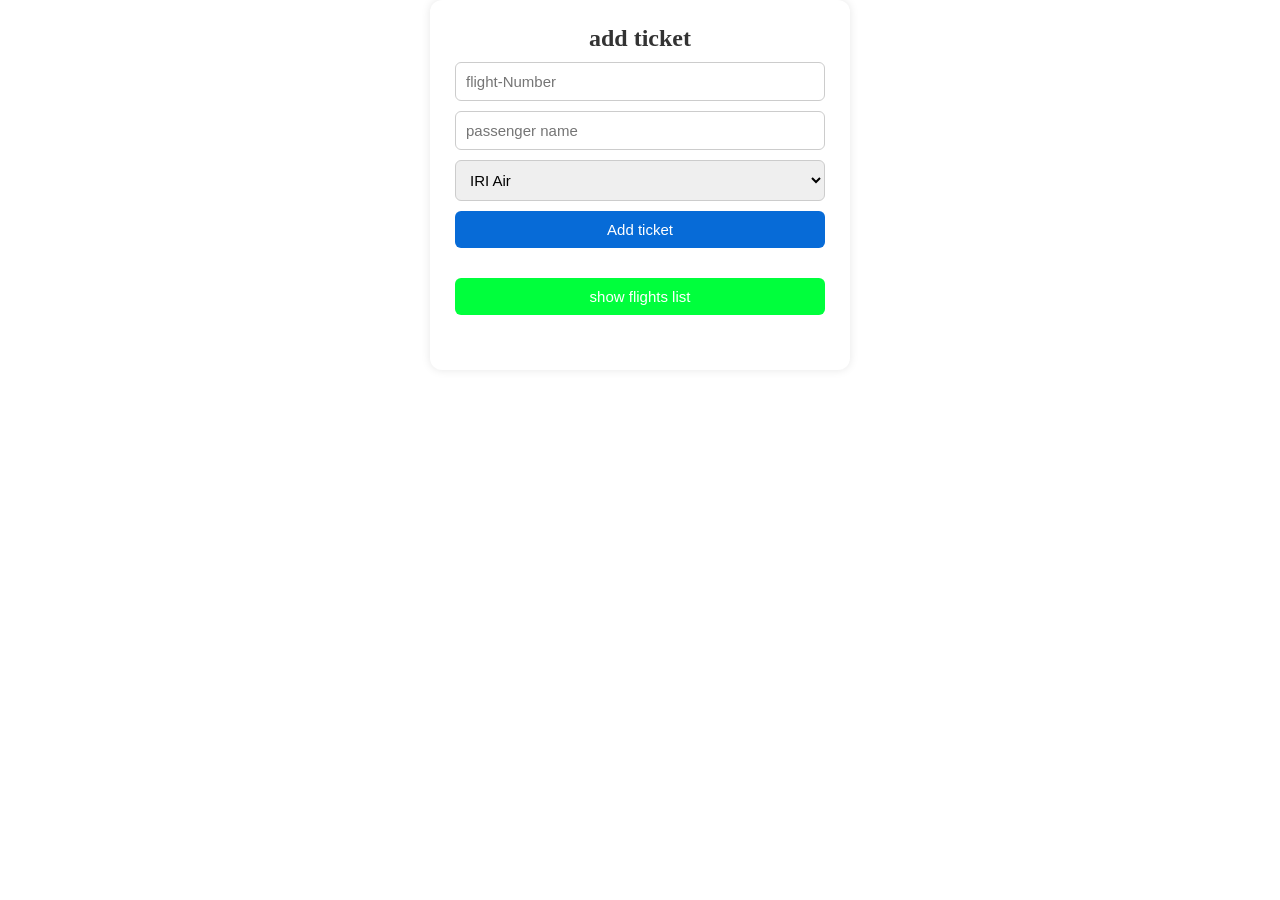
<file: jalase5tamrin/index.html>
<!DOCTYPE html>
<html lang="en">

<head>
    <meta charset="UTF-8">
    <meta name="viewport" content="width=device-width, initial-scale=1.0">
    <title>flights</title>
    <link rel="stylesheet" href="style.css">
</head>
    <body>
        <div class="container">
            <h2>add ticket</h2>
            <input type="text" id="flightNum" placeholder="flight-Number">
            <input type="text" id="name" placeholder="passenger name">
            <select id="airline">
                <option value="iranAir">IRI Air</option>
                <option value="mahanAir"> Mahan Air</option>
                <option value="kishAir">KISH Air</option>
            </select>
            <button id="addBtn">Add ticket</button>
            <p id="message" class="success"></p>
            <button id="printBtn" class="print-btn">show flights list</button>
            <div id="ticketList"></div>
        </div>

        <script src="script.js"></script>
    </body>

    </html>


    <script src="script.js"></script>
</body>

</html>
</file>
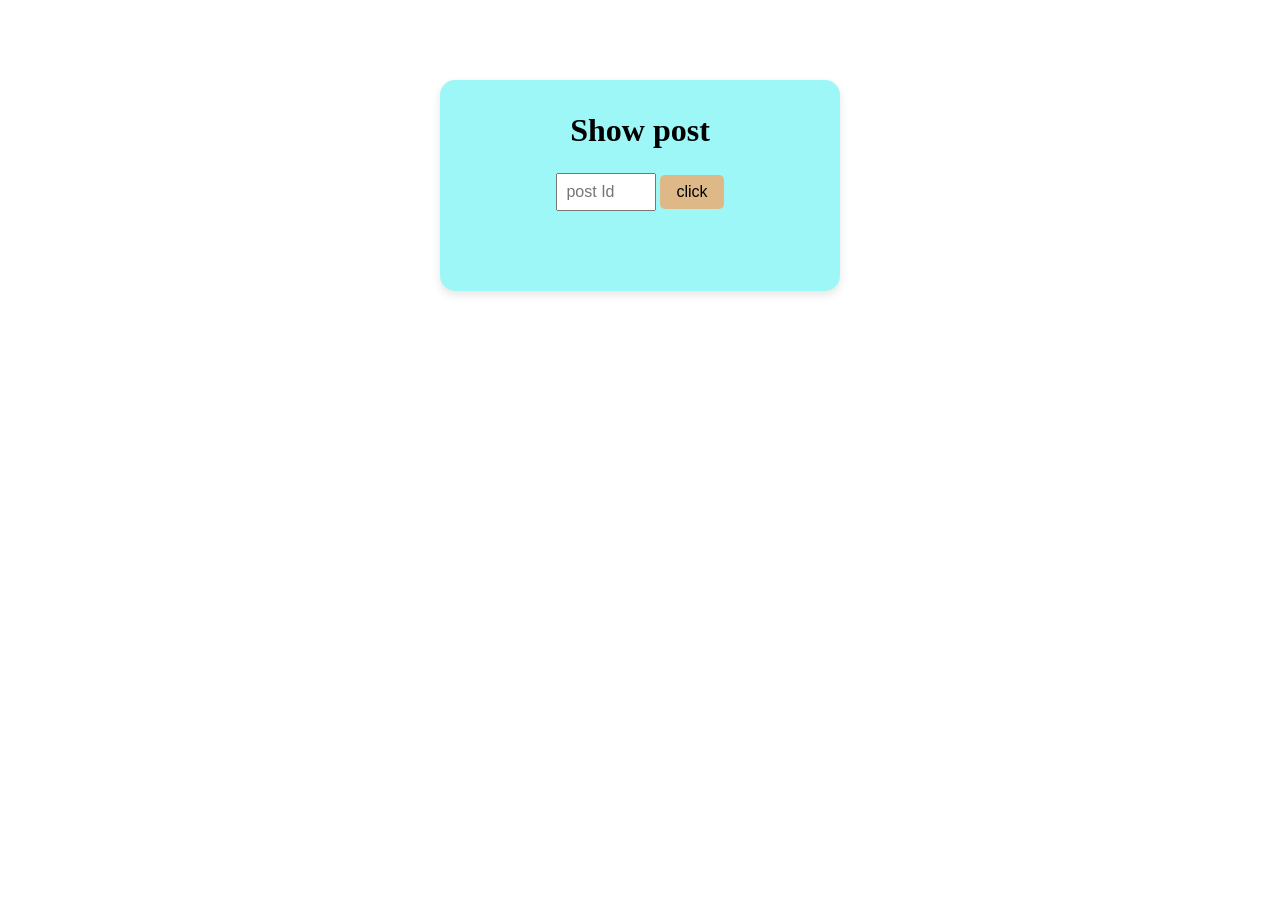
<file: jalase6tamrin/index.html>
<!DOCTYPE html>
<html lang="en">

<head>
    <meta charset="UTF-8">
    <meta name="viewport" content="width=device-width, initial-scale=1.0">
    <title>Document</title>
    <link rel="stylesheet" href="style.css">
</head>

<body>
    <div class="container">
        <h1>Show post</h1>
        <input type="text" id="inp-post" placeholder="post Id">
        <button id="get-post">click</button>
        <div id="result"></div>
    </div>
    <script src="script.js"></script>
</body>

</html>
</file>
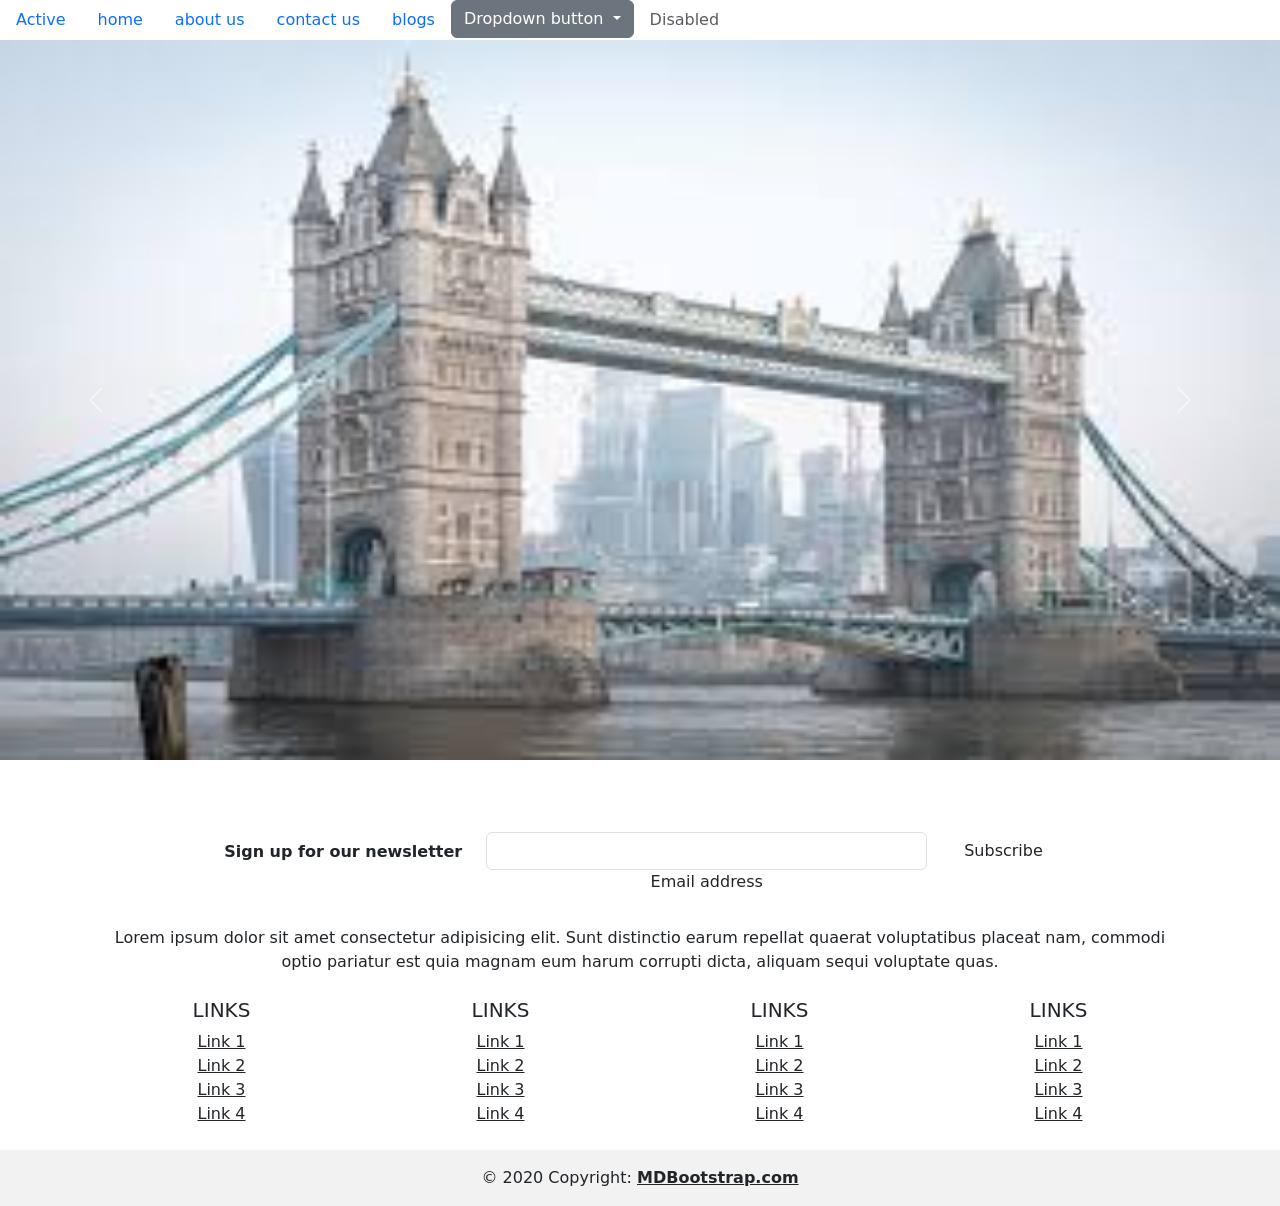
<file: tamrin jlse10/index.html>
<!DOCTYPE html>
<html lang="en">

<head>
    <meta charset="UTF-8">
    <meta name="viewport" content="width=device-width, initial-scale=1.0">
    <title>Document</title>
    <link rel="stylesheet" href="style.css">
    <link href="https://cdn.jsdelivr.net/npm/bootstrap@5.3.4/dist/css/bootstrap.min.css" rel="stylesheet"
        integrity="sha384-DQvkBjpPgn7RC31MCQoOeC9TI2kdqa4+BSgNMNj8v77fdC77Kj5zpWFTJaaAoMbC" crossorigin="anonymous">
</head>

<body>
    <!-- <div class="container">
        <div class="row">
            <div class="bg-primary col-12 col-sm-12  col-md-6  col-lg-4  fs-3 p-4 rounded-4">item</div>
            <div class="bg-success col-12 col-sm-6   col-md-6  col-lg-3  fs-3 p-4 rounded-4">item</div>
            <div class="bg-danger  col-12 col-sm-6   col-md-6  col-lg-3  fs-3 p-4 rounded-4">item</div>
            <div class="bg-black  col-12 col-sm-12  col-md-12  col-lg-3  fs-3 p-4 rounded-4">item</div>
        </div>
    </div>
     -->
     <ul class="nav">
        <li class="nav-item">
          <a class="nav-link active" aria-current="page" href="#">Active</a>
        </li>
        <li class="nav-item">
          <a class="nav-link" href="#">home</a>
        </li>
        <li class="nav-item">
          <a class="nav-link" href="#">about us</a>
        </li>
        <li class="nav-item">
          <a class="nav-link" href="#">contact us</a>
        </li>
        <li class="nav-item">
          <a class="nav-link" href="#">blogs</a>
        </li>
        <div class="dropdown">
            <button class="btn btn-secondary dropdown-toggle" type="button" data-bs-toggle="dropdown" aria-expanded="false">
              Dropdown button
            </button>
            <ul class="dropdown-menu">
              <li><a class="dropdown-item" href="#">Action</a></li>
              <li><a class="dropdown-item" href="#">Another action</a></li>
              <li><a class="dropdown-item" href="#">Something else here</a></li>
            </ul>
          </div>

        <li class="nav-item">
          <a class="nav-link disabled" aria-disabled="true">Disabled</a>
        </li>
      </ul>
      <!-- ////////////////slider/////// -->
      <div id="carouselExample" class="carousel slide">
  <div class="carousel-inner">
    <div class="carousel-item active">
      <img src="images/london.jpg" class="d-block w-100" alt="...">
    </div>
    <div class="carousel-item">
      <img src="images/netherland.jpg" class="d-block w-100" alt="...">
    </div>
    <div class="carousel-item">
      <img src="images/ooo.jpg" class="d-block w-100" alt="...">
    </div>
  </div>
  <button class="carousel-control-prev" type="button" data-bs-target="#carouselExample" data-bs-slide="prev">
    <span class="carousel-control-prev-icon" aria-hidden="true"></span>
    <span class="visually-hidden">Previous</span>
  </button>
  <button class="carousel-control-next" type="button" data-bs-target="#carouselExample" data-bs-slide="next">
    <span class="carousel-control-next-icon" aria-hidden="true"></span>
    <span class="visually-hidden">Next</span>
  </button>
</div>

<!-- /////////////////Footer//////////////////// -->
 <footer class="bg-body-success text-center"-- >
    <!-- Grid container -->
    <div class="container p-4">
      <!-- Section: Social media -->
      <section class="mb-4">
        <!-- Facebook -->
        <a data-mdb-ripple-init class="btn btn-outline btn-floating m-1" href="#!" role="button"
          ><i class="fab fa-facebook-f"></i
        ></a>
  
        <!-- Twitter -->
        <a data-mdb-ripple-init class="btn btn-outline btn-floating m-1" href="#!" role="button"
          ><i class="fab fa-twitter"></i
        ></a>
  
        <!-- Google -->
        <a data-mdb-ripple-init class="btn btn-outline btn-floating m-1" href="#!" role="button"
          ><i class="fab fa-google"></i
        ></a>
  
        <!-- Instagram -->
        <a data-mdb-ripple-init class="btn btn-outline btn-floating m-1" href="#!" role="button"
          ><i class="fab fa-instagram"></i
        ></a>
  
        <!-- Linkedin -->
        <a data-mdb-ripple-init class="btn btn-outline btn-floating m-1" href="#!" role="button"
          ><i class="fab fa-linkedin-in"></i
        ></a>
  
        <!-- Github -->
        <a data-mdb-ripple-init class="btn btn-outline btn-floating m-1" href="#!" role="button"
          ><i class="fab fa-github"></i
        ></a>
      </section>
      <!-- Section: Social media -->
  
      <!-- Section: Form -->
      <section class="">
        <form action="">
          <!--Grid row-->
          <div class="row d-flex justify-content-center">
            <!--Grid column-->
            <div class="col-auto">
              <p class="pt-2">
                <strong>Sign up for our newsletter</strong>
              </p>
            </div>
            <!--Grid column-->
  
            <!--Grid column-->
            <div class="col-md-5 col-12">
              <!-- Email input -->
              <div data-mdb-input-init class="form-outline mb-4">
                <input type="email" id="form5Example24" class="form-control" />
                <label class="form-label" for="form5Example24">Email address</label>
              </div>
            </div>
            <!--Grid column-->
  
            <!--Grid column-->
            <div class="col-auto">
              <!-- Submit button -->
              <button data-mdb-ripple-init type="submit" class="btn btn-outline mb-4">
                Subscribe
              </button>
            </div>
            <!--Grid column-->
          </div>
          <!--Grid row-->
        </form>
      </section>
      <!-- Section: Form -->
  
      <!-- Section: Text -->
      <section class="mb-4">
        <p>
          Lorem ipsum dolor sit amet consectetur adipisicing elit. Sunt distinctio earum
          repellat quaerat voluptatibus placeat nam, commodi optio pariatur est quia magnam eum
          harum corrupti dicta, aliquam sequi voluptate quas.
        </p>
      </section>
      <!-- Section: Text -->
  
      <!-- Section: Links -->
      <section class="">
        <!--Grid row-->
        <div class="row">
          <!--Grid column-->
          <div class="col-lg-3 col-md-6 mb-4 mb-md-0">
            <h5 class="text-uppercase">Links</h5>
  
            <ul class="list-unstyled mb-0">
              <li>
                <a class="text-body" href="#!">Link 1</a>
              </li>
              <li>
                <a class="text-body" href="#!">Link 2</a>
              </li>
              <li>
                <a class="text-body" href="#!">Link 3</a>
              </li>
              <li>
                <a class="text-body" href="#!">Link 4</a>
              </li>
            </ul>
          </div>
          <!--Grid column-->
  
          <!--Grid column-->
          <div class="col-lg-3 col-md-6 mb-4 mb-md-0">
            <h5 class="text-uppercase">Links</h5>
  
            <ul class="list-unstyled mb-0">
              <li>
                <a class="text-body" href="#!">Link 1</a>
              </li>
              <li>
                <a class="text-body" href="#!">Link 2</a>
              </li>
              <li>
                <a class="text-body" href="#!">Link 3</a>
              </li>
              <li>
                <a class="text-body" href="#!">Link 4</a>
              </li>
            </ul>
          </div>
          <!--Grid column-->
  
          <!--Grid column-->
          <div class="col-lg-3 col-md-6 mb-4 mb-md-0">
            <h5 class="text-uppercase">Links</h5>
  
            <ul class="list-unstyled mb-0">
              <li>
                <a class="text-body" href="#!">Link 1</a>
              </li>
              <li>
                <a class="text-body" href="#!">Link 2</a>
              </li>
              <li>
                <a class="text-body" href="#!">Link 3</a>
              </li>
              <li>
                <a class="text-body" href="#!">Link 4</a>
              </li>
            </ul>
          </div>
          <!--Grid column-->
  
          <!--Grid column-->
          <div class="col-lg-3 col-md-6 mb-4 mb-md-0">
            <h5 class="text-uppercase">Links</h5>
  
            <ul class="list-unstyled mb-0">
              <li>
                <a class="text-body" href="#!">Link 1</a>
              </li>
              <li>
                <a class="text-body" href="#!">Link 2</a>
              </li>
              <li>
                <a class="text-body" href="#!">Link 3</a>
              </li>
              <li>
                <a class="text-body" href="#!">Link 4</a>
              </li>
            </ul>
          </div>
          <!--Grid column-->
        </div>
        <!--Grid row-->
      </section>
      <!-- Section: Links -->
    </div>
    <!-- Grid container -->
  
    <!-- Copyright -->
    <div class="text-center p-3" style="background-color: rgba(0, 0, 0, 0.05);">
      © 2020 Copyright:
      <a class="text-reset fw-bold" href="https://mdbootstrap.com/">MDBootstrap.com</a>
    </div>
    <!-- Copyright -->
  </footer>
  <!-- Footer/// -->
     
    <script src=" https://cdn.jsdelivr.net/npm/bootstrap@5.3.4/dist/js/bootstrap.bundle.min.js"
                integrity="sha384-YUe2LzesAfftltw+PEaao2tjU/QATaW/rOitAq67e0CT0Zi2VVRL0oC4+gAaeBKu"
                crossorigin="anonymous">
                </script>
</body>

</html>
</file>
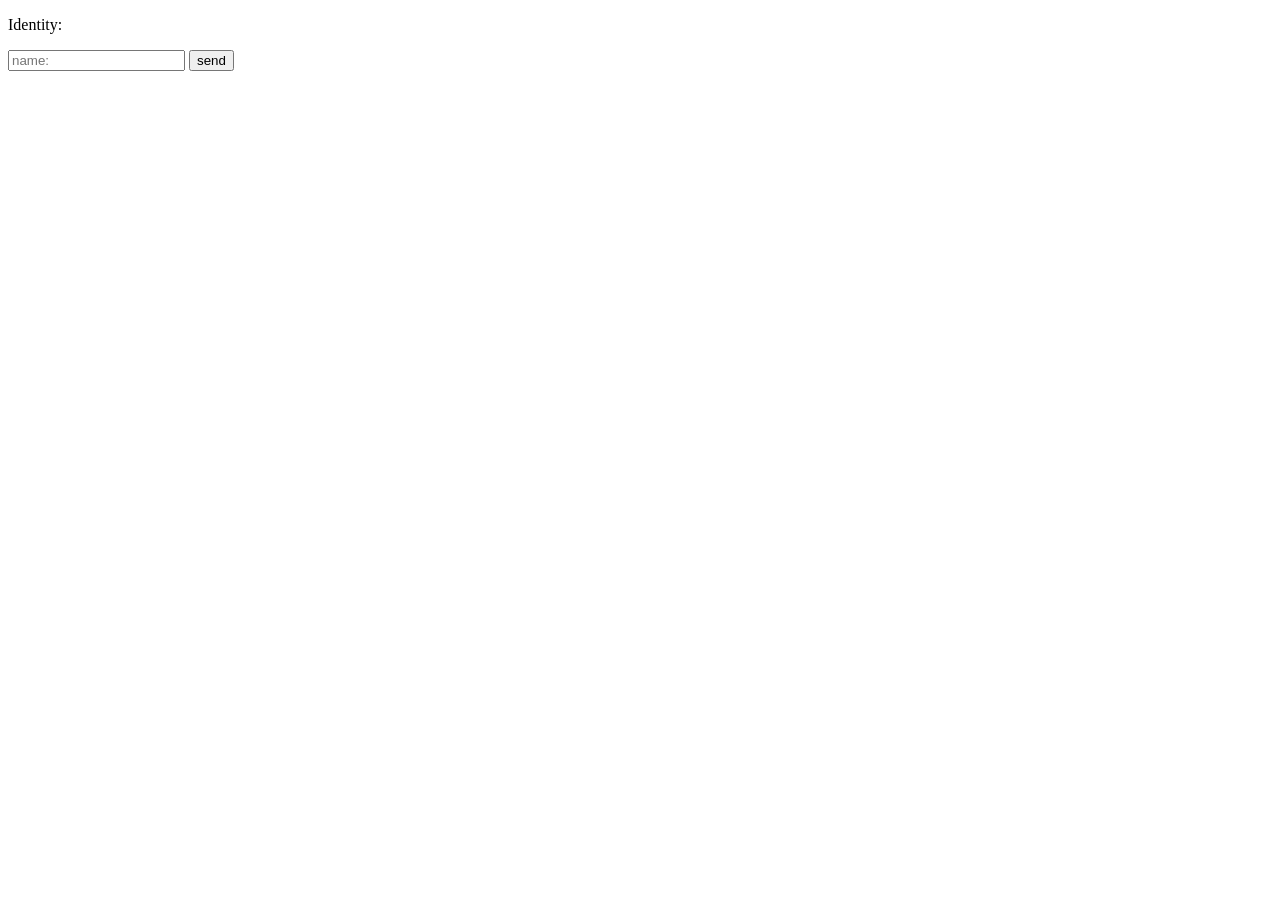
<file: jalase4tamrin/tamrin2/index.html>
<!DOCTYPE html>
<html lang="en">

<head>
    <meta charset="UTF-8">
    <meta name="viewport" content="width=device-width, initial-scale=1.0">
    <title>Document</title>
</head>

<body>
    <p>Identity:</p>
    <input type="text" id="nameInput" placeholder="name:">
    <button id="submit-button">send</button>
    <p id="output"></p>
    <script src="script.js"></script>
</body>

</html>
</body>

</html>
</file>
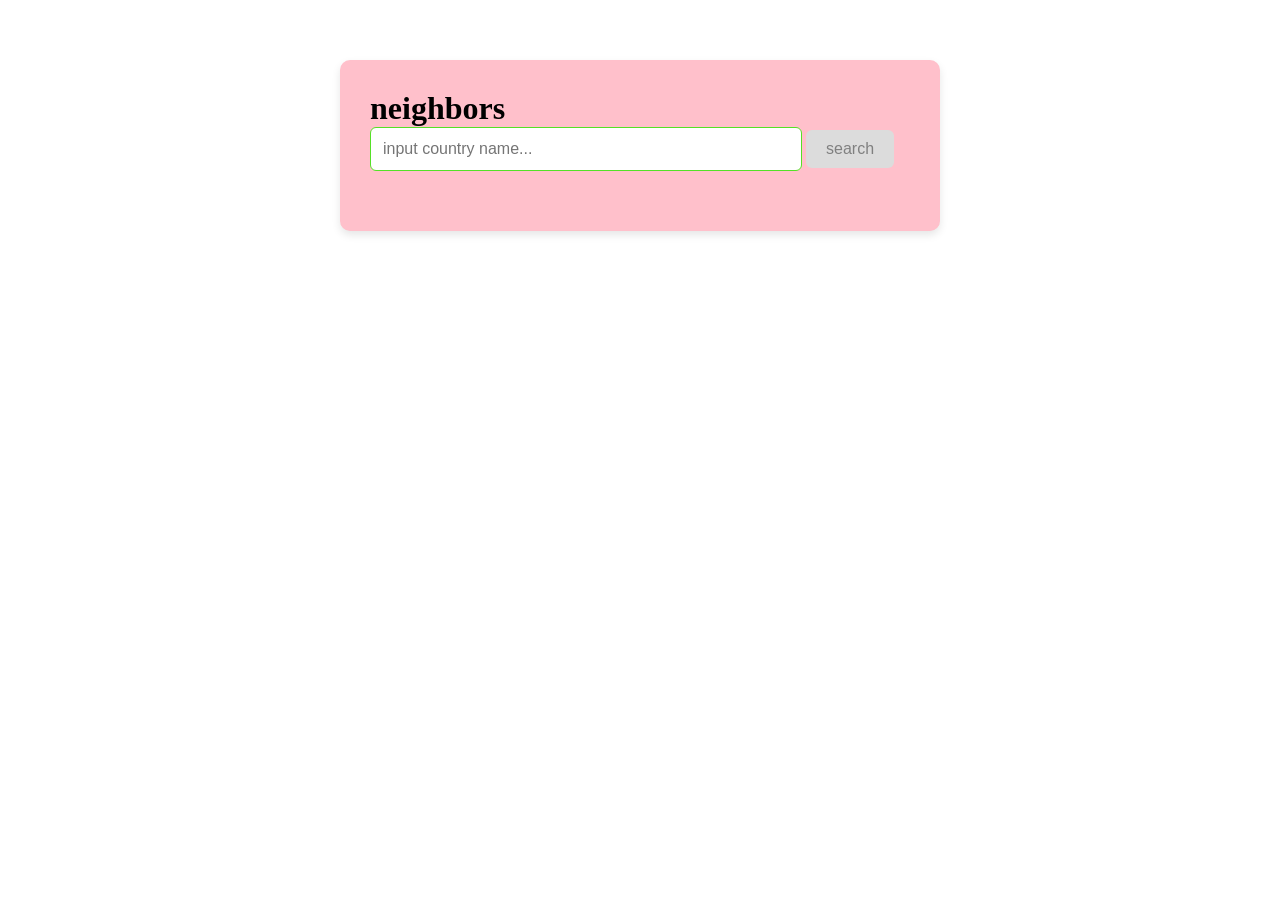
<file: jalase7tamrin/tamrin1/index.html>
<!DOCTYPE html>
<html lang="fa">
<head>
  <meta charset="UTF-8">
  <meta name="viewport" content="width=device-width, initial-scale=1">
  <title>zeinab hosseinzadeh</title>
  <link rel="stylesheet" href="style.css">
</head>
<body>
  <div class="container">
    <h1>neighbors</h1>
    <input type="text" id="countryInput" placeholder="input country name...">
    <button id="searchBtn">search</button>
    <div id="neighborsList"></div>
  </div>
  <script src="script.js"></script>
</body>
</html>
</file>
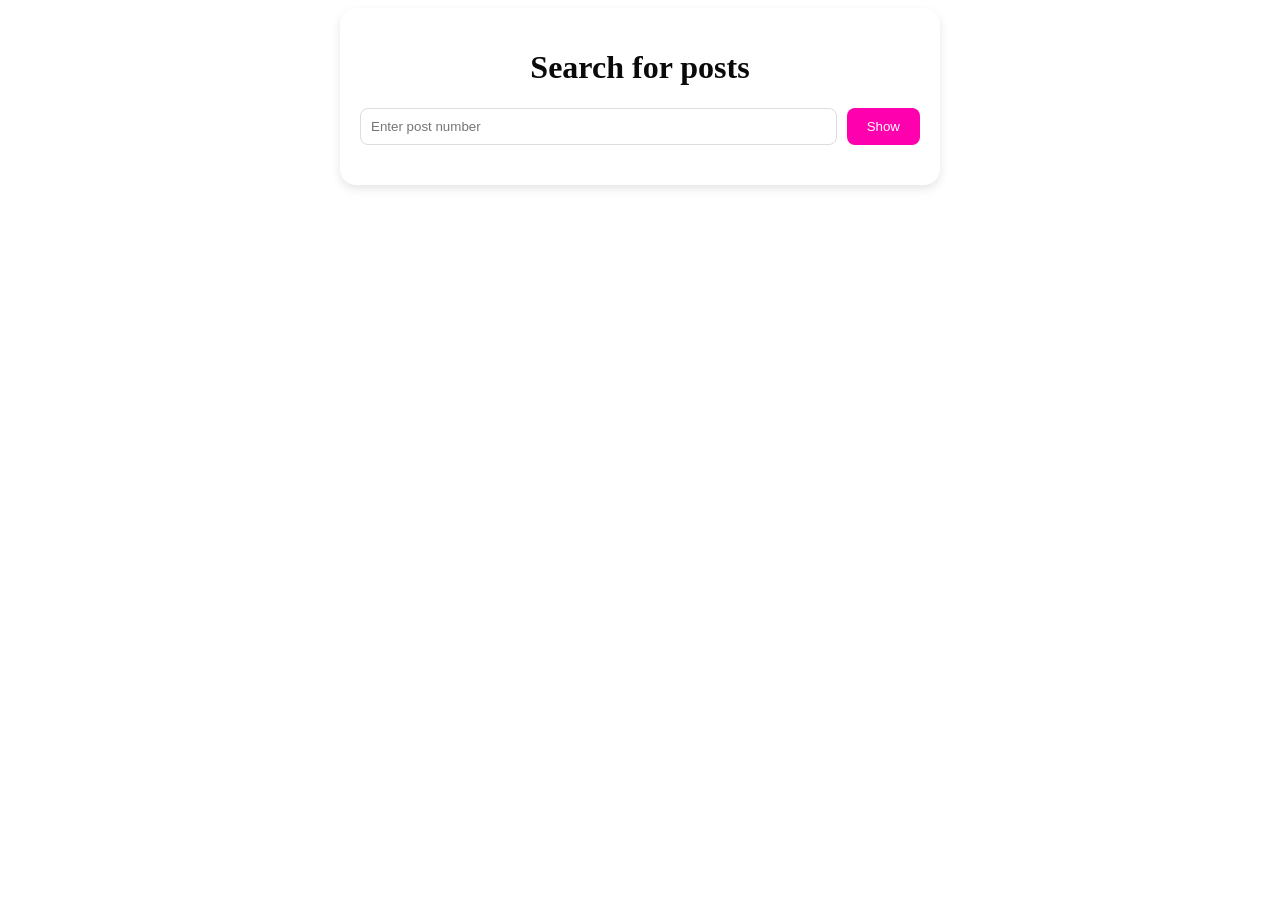
<file: jalase7tamrin/tamrin2/index.html>
<!DOCTYPE html>
<html lang="fa">
<head>
  <meta charset="UTF-8">
  <meta name="viewport" content="width=device-width, initial-scale=1">
  <title>posts&comments</title>
  <link rel="stylesheet" href="style.css">
</head>
<body>
  <div class="app">
    <h1>Search for posts<h1>
    <div class="search-box">
      <input type="text" id="postIdInput" placeholder="Enter post number">
      <button id="fetchBtn">Show</button>
    </div>
    <div id="result">
      <div id="post"></div>
      <div id="comments"></div>
    </div>
  </div>
  <script src="script.js"></script>
</body>
</html>
</file>
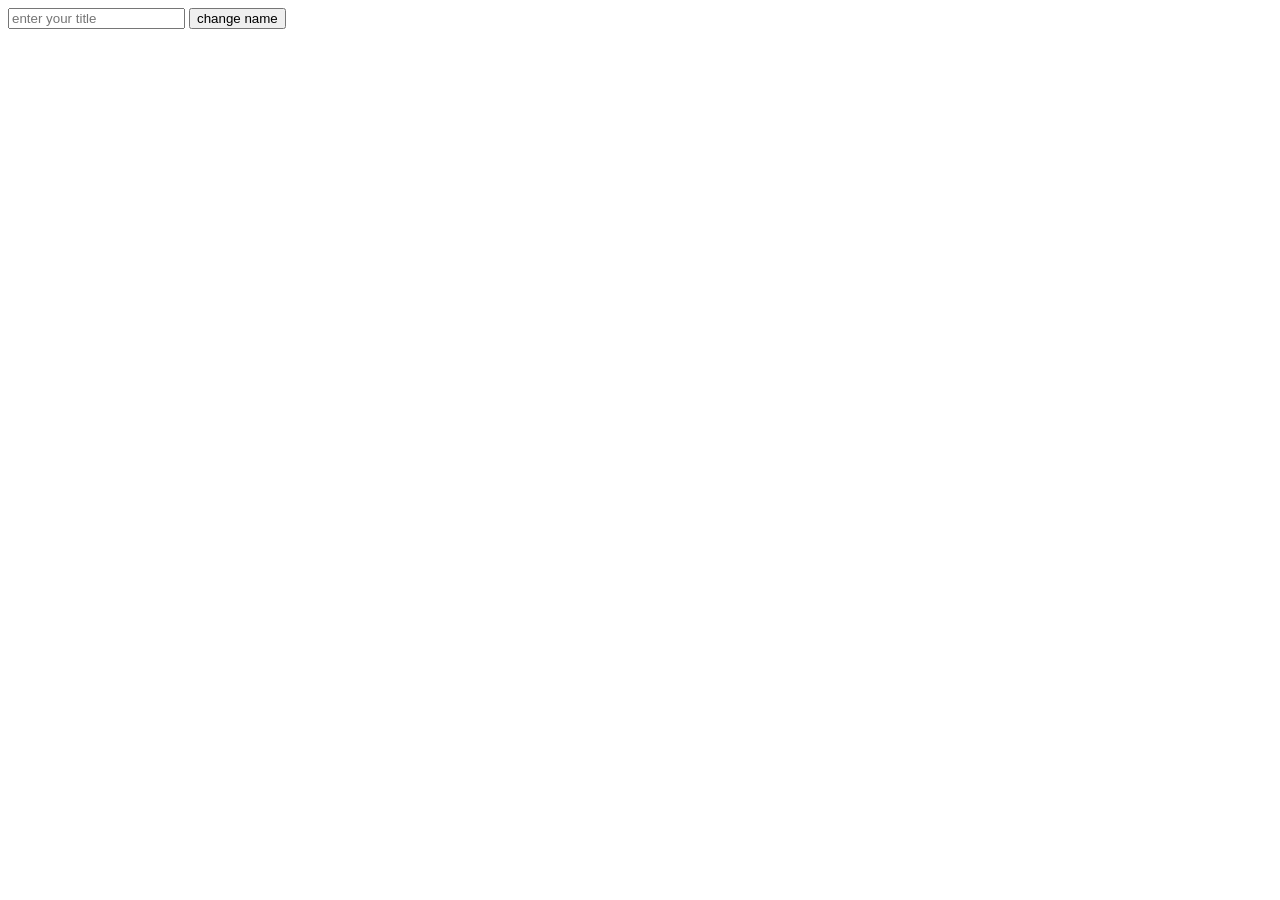
<file: tamrin3/projeh 2/index.html>
<!DOCTYPE html>
<html lang="en">
<head>
    <meta charset="UTF-8">
    <meta name="viewport" content="width=device-width, initial-scale=1.0">
    <title>projeh2jalase3</title>
</head>
<body>
    <input  type="text" class="inputTitle" placeholder="enter your title">
    <button class="button"> change name </button>
    <script src="script.js"></script>
</body>
</html>
</file>
<file: jalase5tamrin/style.css>
* {
    margin: 0;
    padding: 0;
    list-style: none;
    box-sizing: border-box;
    text-decoration: none;
}

.container {
    background: white;
    padding: 25px;
    border-radius: 12px;
    max-width: 420px;
    margin: auto;
    box-shadow: 0 0 10px rgba(0, 0, 0, 0.1);
}

h2 {
    text-align: center;
    color: #333;
}

input,
select,
button {
    width: 100%;
    padding: 10px;
    margin-top: 10px;
    border-radius: 6px;
    border: 1px solid #ccc;
    font-size: 15px;
}

button {
    background-color: #076bd7;
    color: white;
    border: none;
    cursor: pointer;
    transition: 0.3s;
}

button:hover {
    background-color: #f84c0e;
}

.success {
    color: rgba(255, 221, 0, 0.623);
    text-align: center;
    margin-top: 10px;
}

.print-btn {
    background-color: #00ff3c;
    margin-top: 20px;
}

#ticketList {
    margin-top: 30px;
}

.airline-block {
    margin-bottom: 25px;
}

.airline-block h3 {
    margin-bottom: 8px;
    color: #222;
}

.ticket-entry {
    padding-right: 15px;
    font-size: 14px;
}
</file>
<file: jalase6tamrin/style.css>
*{
    margin: 0;
    padding: 0;
    text-decoration: none;
    list-style: none;  
    box-sizing: border-box;
}
.container{
    max-width: 400px;
    margin: 5rem auto;
    text-align: center;
    background-color: rgba(122, 244, 244, 0.735);
    padding: 2rem;
    border-radius: 15px;
    box-shadow: 0 4px 10px rgba(0, 0, 0, 0.1);
}
h1{
    color: rgb(0, 0, 0);
    margin-bottom: 1.5rem;

}
input{
    padding: 0.5rem;
    width: 100px;
    font-size: 1rem;
    margin-bottom: 1rem;
}
button{
    padding: 0.5rem 1rem;
    background-color: burlywood;
    color: black;
    border: none;
    border-radius: 5px;
    font-size: 1rem;
    cursor: pointer;
}
button:hover{
    background-color: chocolate;

}
#result{
    margin-top: 2rem;
    text-align: right;
}
.error{
    color: red;
}
</file>
<file: tamrin jlse10/style.css>
*{
margin: 0;
padding: 0;
box-sizing: border-box;
text-decoration: none;
list-style: none;
}
#carouselExample{
    height: 80vh !important;
}
#carouselExample img{
    object-fit: fill;
    height: 100%;

}
.carousel-inner,
.carousel-item{
    height: 100% !important;
}
</file>
<file: jalase7tamrin/tamrin1/style.css>
*{
    margin: 0;
    padding: 0;
    text-decoration: none;
    box-sizing: border-box;
    list-style: none;
}
  .container {
    max-width: 600px;
    margin: 60px auto;
    padding: 30px;
    background: pink;
    border-radius: 10px;
    box-shadow: 0 4px 8px rgba(0, 0, 0, 0.1);
  }
  
  input {
    padding: 12px;
    width: 80%;
    font-size: 16px;
    border: 1px solid #55e027;
    border-radius: 6px;
    margin-bottom: 10px;
  }
  
  button {
    padding: 10px 20px;
    background-color: gainsboro;
    color: gray;
    border: none;
    border-radius: 6px;
    font-size: 16px;
    cursor: pointer;
  }
  
  button:hover {
    background-color: #4f6f94;
  }
  
  #neighborsList {
    display: flex;
    flex-wrap: wrap;
    justify-content: center;
    margin-top: 20px;
  }
  
  .neighbor {
    background-color: #9bf5e4;
    border-radius: 10px;
    padding: 10px;
    margin: 10px;
    width: 140px;
    box-shadow: 0 2px 4px rgba(0,0,0,0.1);
    text-align: center;
  }
  
  .neighbor img {
    width: 60px;
    height: 40px;
    border-radius: 4px;
    margin-bottom: 8px;
  }
</file>
<file: jalase7tamrin/tamrin2/style.css>
*{
    margin: o;
    padding: 0;
    box-sizing: border-box;
    text-decoration: none;
    list-style: none;
}
  
  .app {
    max-width: 600px;
    margin: auto;
    background: rgb(255, 255, 255);
    padding: 20px;
    border-radius: 16px;
    box-shadow: 0 4px 10px rgba(0, 0, 0, 0.1);
  }
  
  h1 {
    text-align: center;
    margin-bottom: 20px;
    color: #0a0a0a;
  }
  
  .search-box {
    display: flex;
    gap: 10px;
    margin-bottom: 20px;
  }
  
  input {
    flex: 1;
    padding: 10px;
    border: 1px solid #ddd;
    border-radius: 8px;
  }
  
  button {
    padding: 10px 20px;
    border: none;
    background-color: #ff00ae;
    color: white;
    border-radius: 8px;
    cursor: pointer;
  }
  
  button:hover {
    background-color: #006dbb;
  }
  
  #post {
    margin-bottom: 20px;
  }
  
  .comment {
    background: #f1f1f12c;
    margin-top: 10px;
    padding: 10px;
    border-radius: 15px;
  }
</file>
